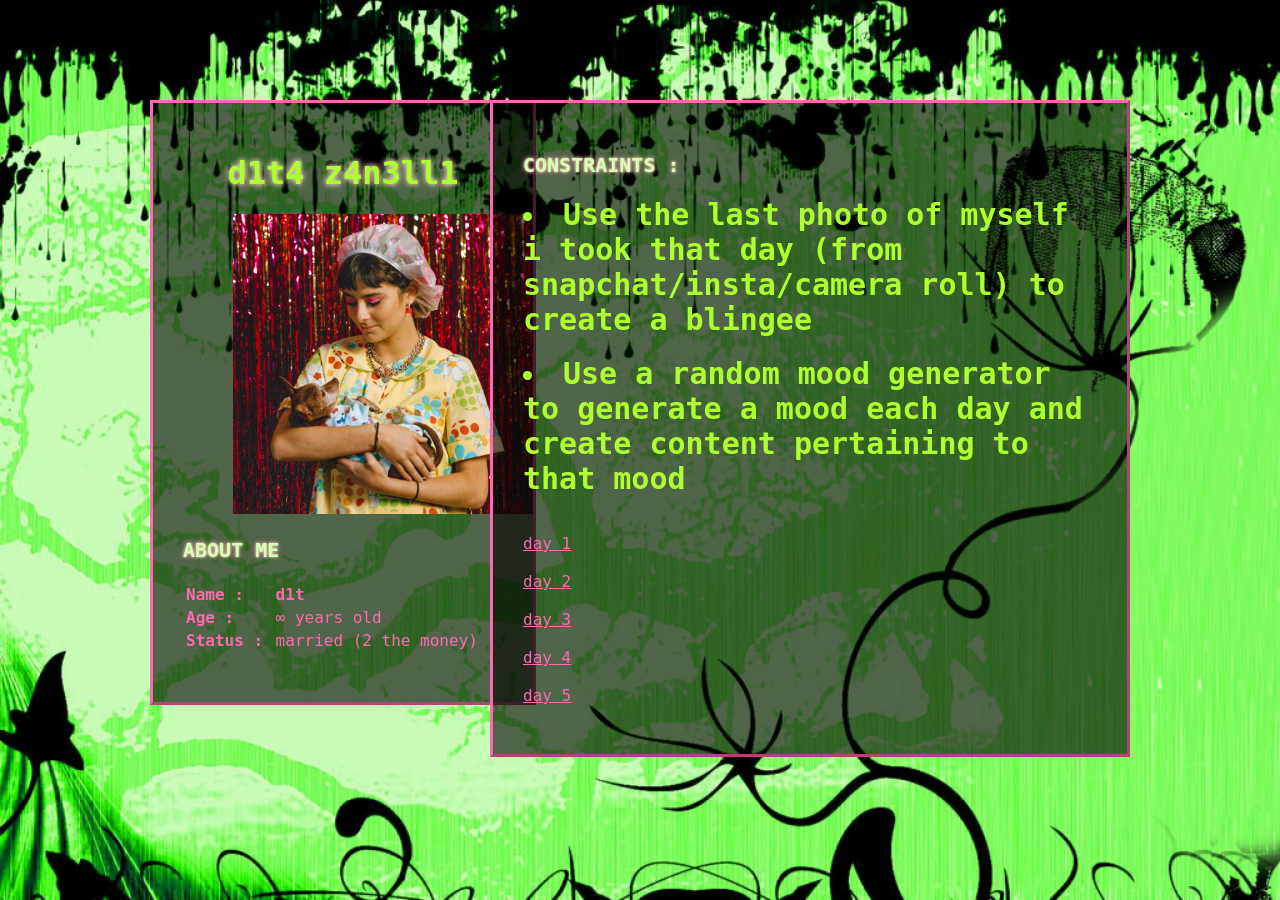
<file: index.html>
<!DOCTYPE html>
<html>
  <head>
    <link rel="stylesheet" type="text/css" href="style.css" />
    <title>w3lc0m3</title>
  </head>
  <body>
      <div class="column">
        <h1>d1t4 z4n3ll1</h1>
        <img class="profilebig" src="profile.jpg" width="300" />
        <h3>ABOUT ME</h3>
        <table style="width:100%">
                <tr>
                  <th>Name :</th>
                  <th>d1t</td>
                </tr>
                <tr>
                    <th>Age :</th>
                  <td>∞ years old</td> 
                </tr>
                <tr>
                    <th>Status :</th>
                    <td>married (2 the money)</td>
                </tr>
              </table>
              <br>   
      </div>
      <div class="column2">
        <h3>CONSTRAINTS :</h3>
        <li class="constraints">Use the last photo of myself i took that day (from snapchat/insta/camera roll) to create a blingee</li>
        <br>
        <li class="constraints"> Use a random mood generator to generate a mood each day and create content pertaining to that mood</li>
        <br><br>
        <a href="sketch1.html">day 1</a>
        <br><br>
        <a href="sketch2.html">day 2</a>
        <br><br>
        <a href="sketch3.html">day 3</a>
        <br><br>
        <a href="sketch4.html">day 4</a>
        <br><br>
        <a href="sketch5.html">day 5</a>
        <br><br>
 
      </div>
      
  </body>
</html>
</file>
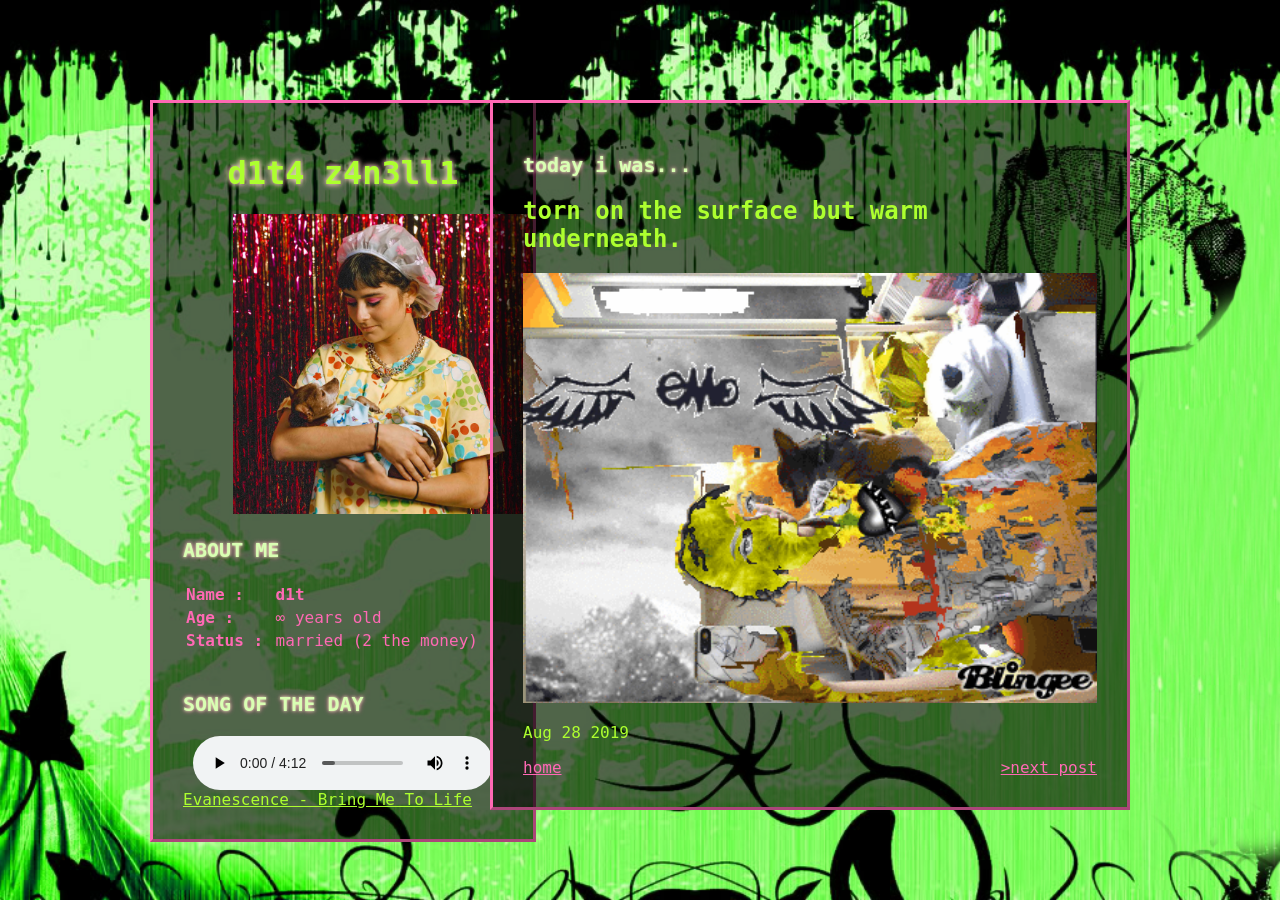
<file: sketch1.html>
<!DOCTYPE html>
<html>
  <head>
    <link rel="stylesheet" type="text/css" href="style.css" />
    <title>sk3tch 1</title>
  </head>
  <body>
      <div class="column">
        <h1>d1t4 z4n3ll1</h1>
        <img class="profilebig" src="profile.jpg" width="300" />
        <h3>ABOUT ME</h3>
        <table style="width:100%">
                <tr>
                  <th>Name :</th>
                  <th>d1t</td>
                </tr>
                <tr>
                    <th>Age :</th>
                  <td>∞ years old</td> 
                </tr>
                <tr>
                    <th>Status :</th>
                    <td>married (2 the money)</td>
                </tr>
              </table>
              <br>
              <div >
                <h3>SONG OF THE DAY</h3>
                  <audio controls autoplay style="margin: 0 auto; display: table;">
                      <source src="Evanescence - Bring Me To Life (Official Music Video).mp3" type="audio/mpeg">
                    Your browser does not support the audio element.
                    </audio>
                    <a class="credit" href="https://www.youtube.com/watch?v=3YxaaGgTQYM">Evanescence - Bring Me To Life</a>
              </div>    
      </div>
      <div class="column2">
        <h3>today i was...</h3>
        <h2>torn on the surface but warm underneath.</h2>
        <img src="sketch1.gif" width="100%">
        <br>
        <p>Aug 28 2019</p>
        <a href="index.html" style="float: left">home</a>
        <a href="sketch2.html" style="float: right">&gt;next post</a>
      </div>
      
  </body>
</html>
</file>
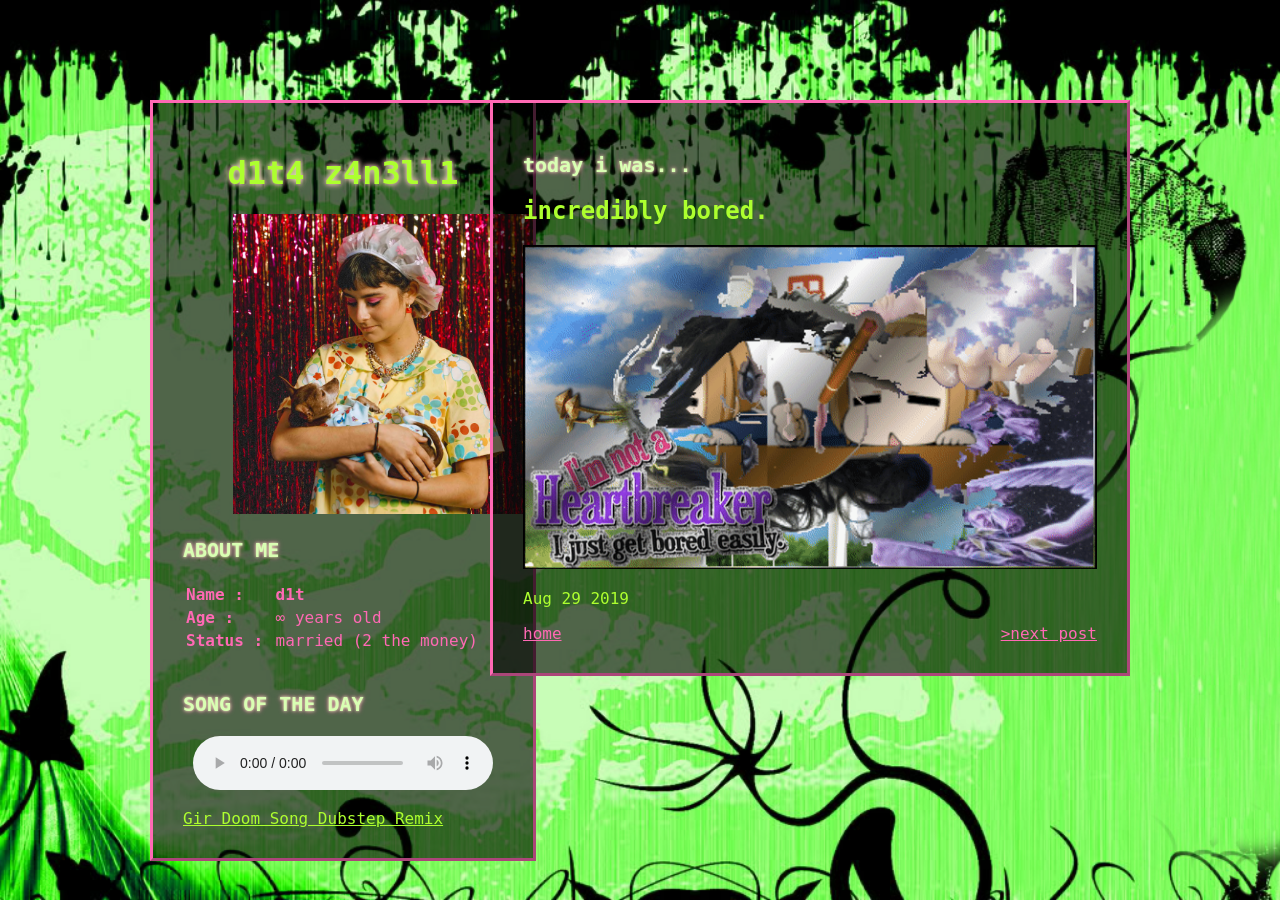
<file: sketch2.html>
<!DOCTYPE html>
<html>
  <head>
    <link rel="stylesheet" type="text/css" href="style.css" />
    <title>sk3tch 2</title>
  </head>
  <body>
      <div class="column">
        <h1>d1t4 z4n3ll1</h1>
        <img class="profilebig" src="profile.jpg" width="300" />
        <h3>ABOUT ME</h3>
        <table style="width:100%">
                <tr>
                  <th>Name :</th>
                  <th>d1t</td>
                </tr>
                <tr>
                    <th>Age :</th>
                  <td>∞ years old</td> 
                </tr>
                <tr>
                    <th>Status :</th>
                    <td>married (2 the money)</td>
                </tr>
              </table>
              <br>
              <div >
                    <h3>SONG OF THE DAY</h3>
                    <audio controls autoplay style="display:block;margin:auto; text-align: center">
                        <source src="Gir - The Doom Song (Dubstep Remix).wmv.m4a" type="audio/mpeg">
                      Your browser does not support the audio element.
                      </audio>
                      <br>
                      <a class="credit" href="https://www.youtube.com/watch?v=Bmy58HhKMtc">Gir Doom Song Dubstep Remix</a>
                </div>     
      </div>
      <div class="column2">
        <h3>today i was...</h3>
        <h2>incredibly bored.</h2>
        <img src="sketch2.gif" width="100%">
        <br>
        <p>Aug 29 2019</p>
        <a href="index.html" style="float: left">home</a>
        <a href="sketch3.html"  style="float: right">&gt;next post</a>
      </div>
  </body>
</html>
</file>
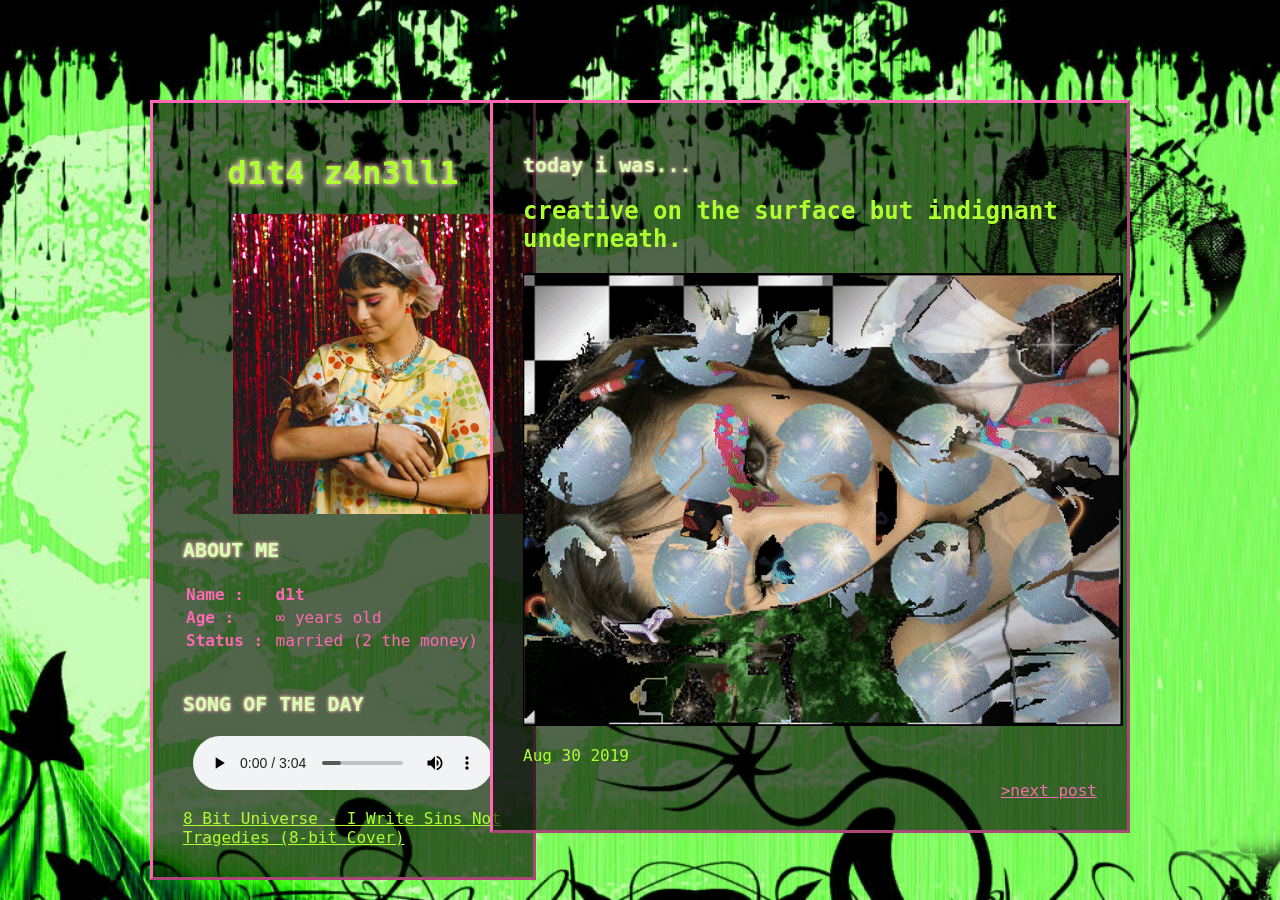
<file: sketch3.html>
<!DOCTYPE html>
<html>
  <head>
    <link rel="stylesheet" type="text/css" href="style.css" />
    <title>sk3tch 3</title>
  </head>
  <body>
      <div class="column">
        <h1>d1t4 z4n3ll1</h1>
        <img class="profilebig" src="profile.jpg" width="300" />
        <h3>ABOUT ME</h3>
        <table style="width:100%">
                <tr>
                  <th>Name :</th>
                  <th>d1t</td>
                </tr>
                <tr>
                    <th>Age :</th>
                  <td>∞ years old</td> 
                </tr>
                <tr>
                    <th>Status :</th>
                    <td>married (2 the money)</td>
                </tr>
              </table>
              <br>
              <div >
                    <h3>SONG OF THE DAY</h3>
                    <audio controls autoplay style="display:block;margin:auto; text-align: center">
                        <source src="I Write Sins Not Tragedies (8 Bit Remix Cover Version) [Tribute to Panic! at The Disco].mp3" type="audio/mpeg">
                      Your browser does not support the audio element.
                      </audio>
                      <br>
                      <a class="credit" href="https://www.youtube.com/watch?v=PCYa38wOllU">
                        8 Bit Universe - I Write Sins Not Tragedies (8-bit Cover)</a>
                </div>  
      </div>
      <div class="column2">
        <h3>today i was...</h3>
        <h2>creative on the surface but indignant underneath.</h2>
        <img src="sketch3.gif">
        <br>
        <p>Aug 30 2019</p>
        <a href="sketch4.html"  style="float: right">&gt;next post</a>
      </div>
  </body>
</html>
</file>
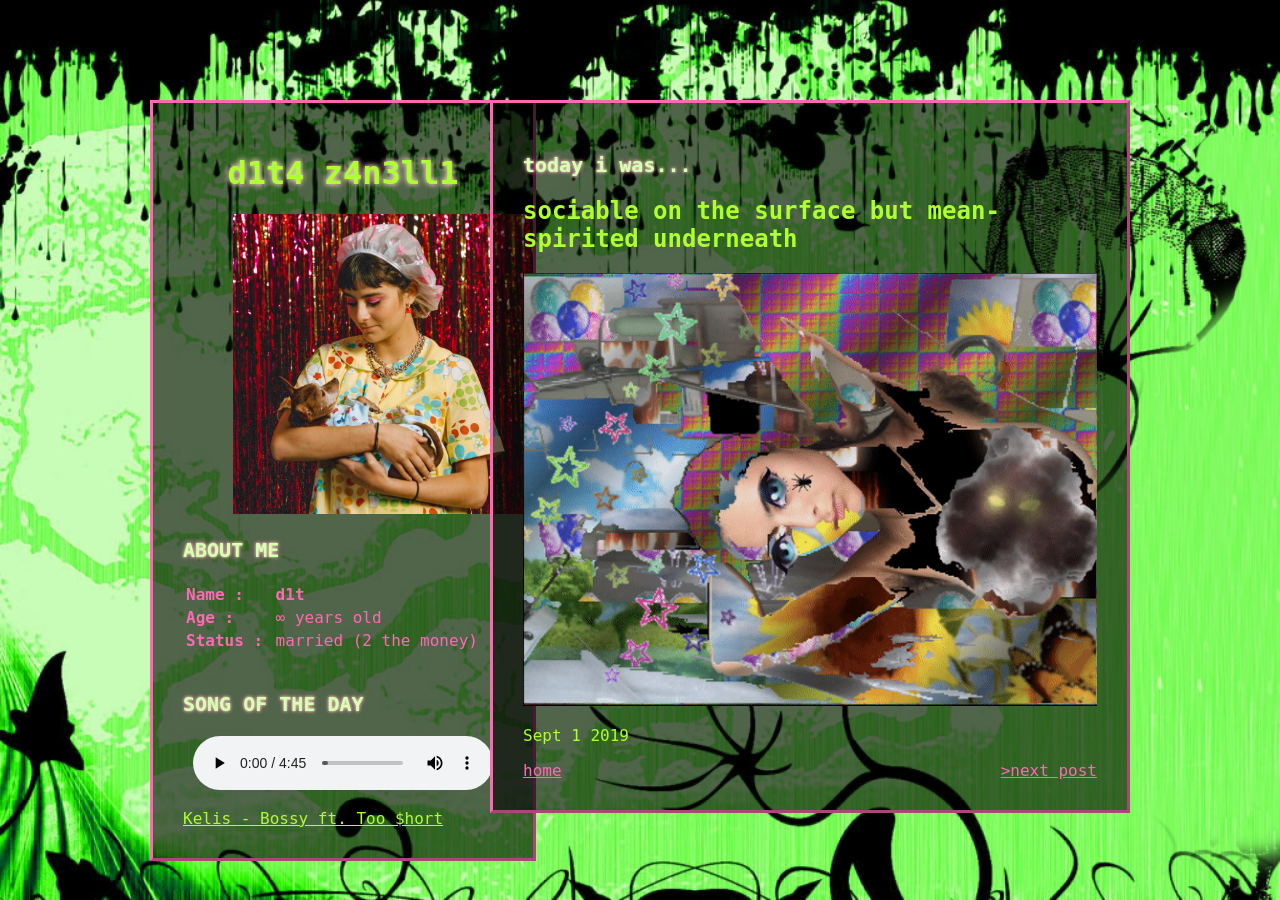
<file: sketch4.html>
<!DOCTYPE html>
<html>
  <head>
    <link rel="stylesheet" type="text/css" href="style.css" />
    <title>sk3tch 4</title>
  </head>
  <body>
      <div class="column">
        <h1>d1t4 z4n3ll1</h1>
        <img class="profilebig" src="profile.jpg" width="300" />
        <h3>ABOUT ME</h3>
        <table style="width:100%">
                <tr>
                  <th>Name :</th>
                  <th>d1t</td>
                </tr>
                <tr>
                    <th>Age :</th>
                  <td>∞ years old</td> 
                </tr>
                <tr>
                    <th>Status :</th>
                    <td>married (2 the money)</td>
                </tr>
              </table>
              <br>
              <div >
                    <h3>SONG OF THE DAY</h3>
                    <audio controls autoplay style="display:block;margin:auto; text-align: center">
                        <source src="Bossy- Kelis (Lyrics!!).mp3" type="audio/mpeg">
                      Your browser does not support the audio element.
                      </audio>
                      <br>
                      <a class="credit" href="https://www.youtube.com/watch?v=SSgp-IIgr4I">Kelis - Bossy ft. Too $hort</a>
                </div>
              
      </div>

      <div class="column2">
        <h3>today i was...</h3>
        <h2>sociable on the surface but mean-spirited underneath</h2>
        <img src="sketch4.gif" width="100%">
        <br>
        <p>Sept 1 2019</p>
        <a href="index.html" style="float: left">home</a>
        <a href="sketch5.html"  style="float: right">&gt;next post</a>
      </div>
  </body>
</html>
</file>
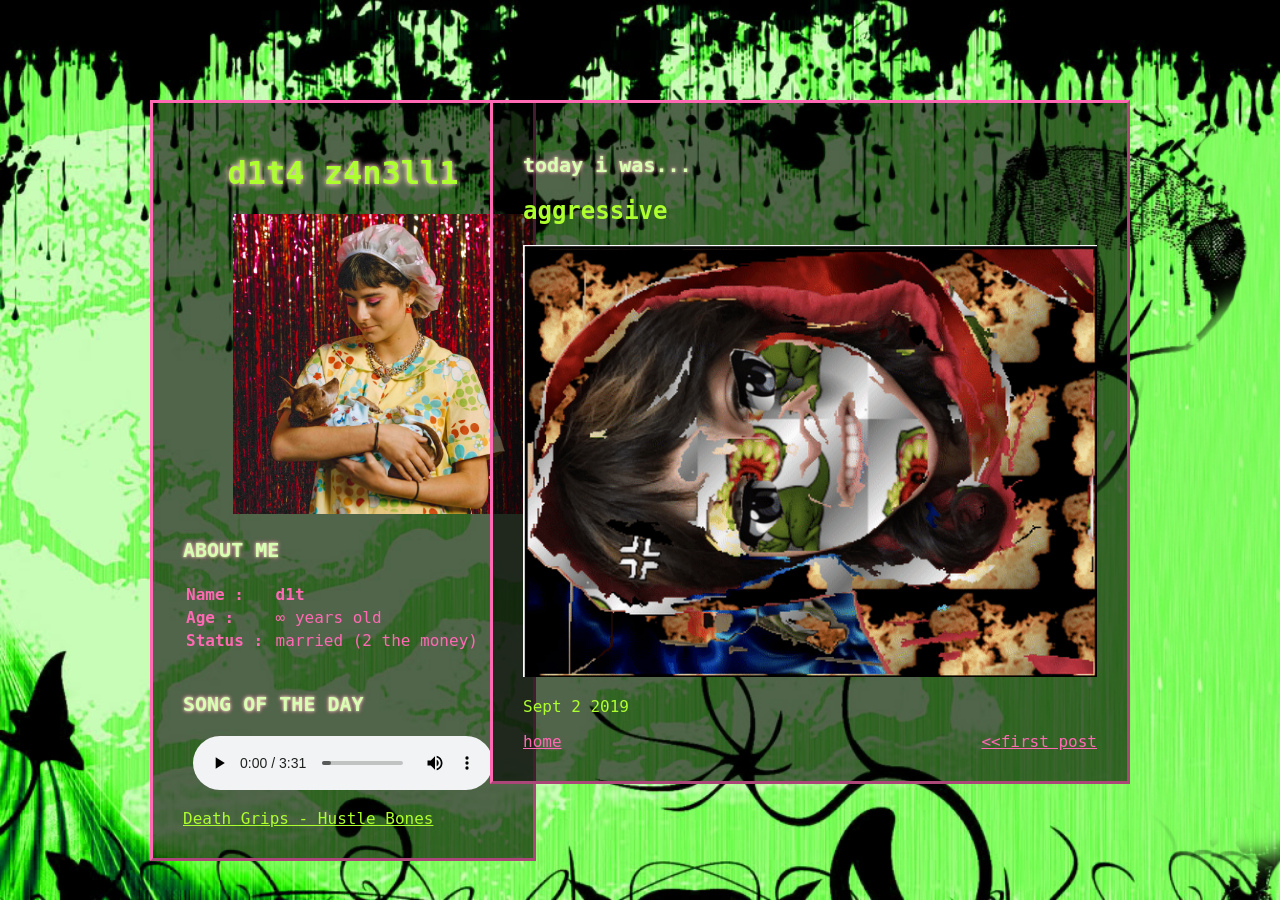
<file: sketch5.html>
<!DOCTYPE html>
<html>
  <head>
    <link rel="stylesheet" type="text/css" href="style.css" />
    <title>sk3tch 5</title>
  </head>
  <body>
      <div class="column">
        <h1>d1t4 z4n3ll1</h1>
        <img class="profilebig" src="profile.jpg" width="300" />
        <h3>ABOUT ME</h3>
        <table style="width:100%">
                <tr>
                  <th>Name :</th>
                  <th>d1t</td>
                </tr>
                <tr>
                    <th>Age :</th>
                  <td>∞ years old</td> 
                </tr>
                <tr>
                    <th>Status :</th>
                    <td>married (2 the money)</td>
                </tr>
              </table>
              <br>
              <div >
                    <h3>SONG OF THE DAY</h3>
                    <audio controls autoplay style="display:block;margin:auto; text-align: center">
                        <source src="Death Grips - Hustle Bones (Official video).mp3" type="audio/mpeg">
                      Your browser does not support the audio element.
                      </audio>
                      <br>
                      <a class="credit" href="https://www.youtube.com/watch?v=dCgxi-h1PoI">Death Grips - Hustle Bones</a>
                </div>  
      </div>
      <div class="column2">
        <h3>today i was...</h3>
        <h2>aggressive</h2>
        <img src="sketch5.gif" width="100%">
        <br>
        <p>Sept 2 2019</p>
        <a href="index.html" style="float: left">home</a>
        <a href="index.html"  style="float: right"> &lt;&lt;first post</a>
      </div>
  </body>
</html>
</file>
<file: style.css>
body {
  background-image: url("emo.jpg");
  font-family: "Major Mono Display", monospace;
  background-size: 100%;
}
h1 {
  font-family: "Major Mono Display", monospace;
  text-align: center;
  color: greenyellow;
  text-shadow: 0px 0px 6px #d9ffb3,0 0 5px hotpink;
}
h2 {
  font-family: "Major Mono Display", monospace;
  text-align: left;
  color: greenyellow;
}
h3 {
    font-size: 20px;
  color: #d9ffb3;
  text-shadow: 0px 0px 3px #d9ffb3,0 0 5px hotpink;
}

.column {
  position: absolute;
  left: 150px;
  top: 100px;
  width: 25%;
  overflow: auto;
  background: rgba(0, 0, 0, 0.6);
  padding: 30px;
  border-style: outset;
  border-color: hotpink;
}
.column2 {
  position: absolute;
  right: 150px;
  top: 100px;
  width: 50%;
  overflow: auto;
  background: rgba(0, 0, 0, 0.6);
  padding: 30px;
  box-sizing: border-box;
  border-style: outset;
  border-color: hotpink;
}

.profilebig {
  padding-left: 50px;
}

tr {
  text-align: left;
  color: hotpink;
}

a {
  color: hotpink;
}

.credit {
  text-align: center;
  color: greenyellow;
  padding-top: 30px;
}
p {
  color: greenyellow;
}

audio {
  align-content: center;
}

.constraints{
    color: greenyellow;
    font-size: 30px;
    font-weight: bolder;
}
</file>
